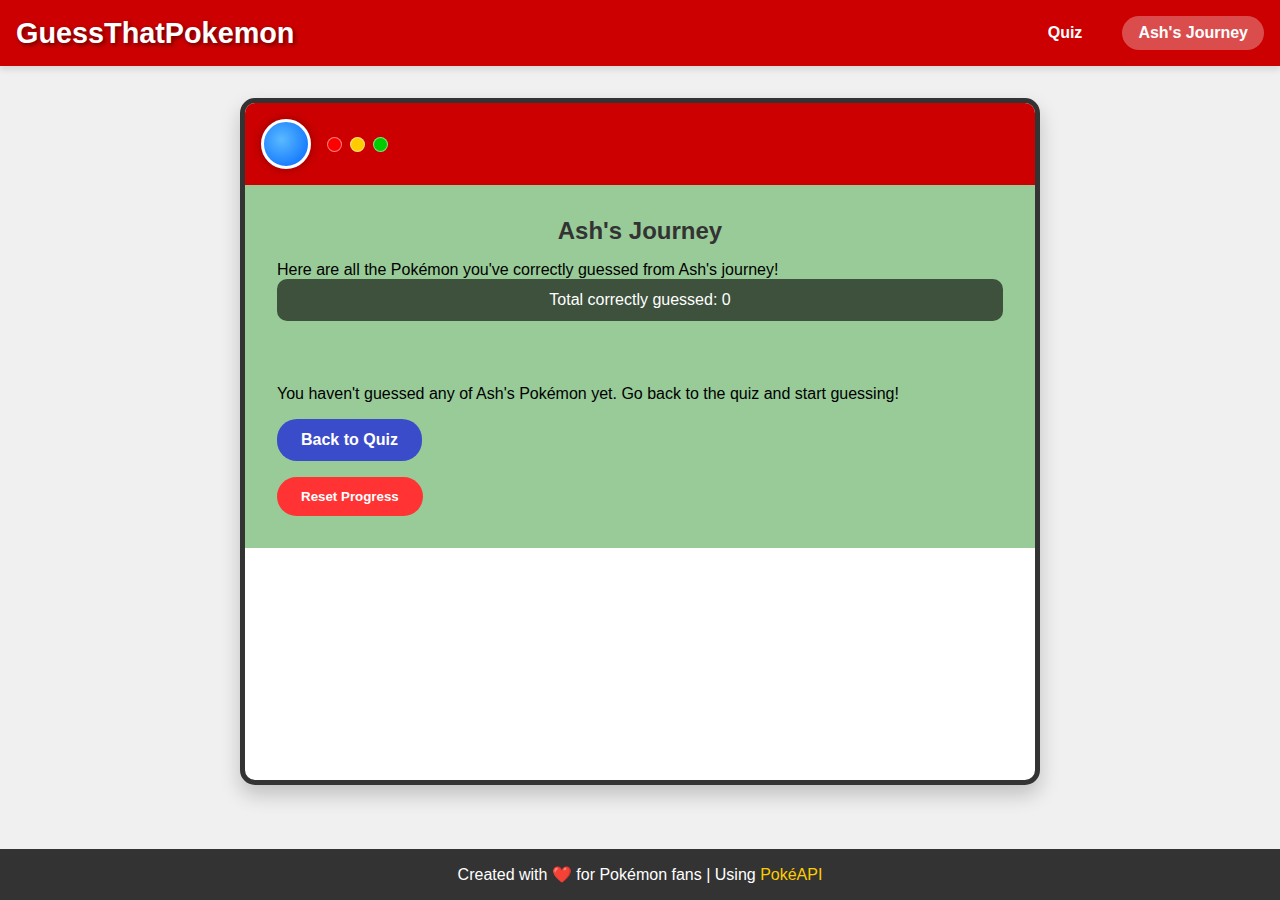
<file: journey.html>
<!DOCTYPE html>
<html lang="en">
<head>
    <meta charset="UTF-8">
    <meta name="viewport" content="width=device-width, initial-scale=1.0">
    <title>Ash's Journey - GuessThatPokemon</title>
    <link rel="stylesheet" href="https://cdnjs.cloudflare.com/ajax/libs/animate.css/4.1.1/animate.min.css">
    <link rel="stylesheet" href="styles.css">
</head>
<body>
    <nav class="navbar">
        <div class="logo">
            <h1>GuessThatPokemon</h1>
        </div>
        <div class="navbar-links">
            <a href="index.html">Quiz</a>
            <a href="journey.html" class="active">Ash's Journey</a>
        </div>
    </nav>

    <div class="container journey-container">
        <div class="pokedex-top">
            <div class="pokedex-circle"></div>
            <div class="small-circles">
                <div class="small-circle red"></div>
                <div class="small-circle yellow"></div>
                <div class="small-circle green"></div>
            </div>
        </div>

        <div class="journey-content">
            <h2>Ash's Journey</h2>
            <p>Here are all the Pokémon you've correctly guessed from Ash's journey!</p>
            
            <div id="journey-stats">
                <p>Total correctly guessed: <span id="total-caught">0</span></p>
            </div>

            <div id="pokemon-collection" class="pokemon-grid"></div>
            
            <div id="empty-collection" class="hidden">
                <p>You haven't guessed any of Ash's Pokémon yet. Go back to the quiz and start guessing!</p>
                <a href="index.html" class="btn">Back to Quiz</a>
            </div>
            
            <button id="reset-progress" class="danger-btn">Reset Progress</button>
        </div>
    </div>

    <footer>
        <p>Created with ❤️ for Pokémon fans | Using <a href="https://pokeapi.co/" target="_blank">PokéAPI</a></p>
    </footer>

    <script src="journey.js"></script>
</body>
</html>
</file>
<file: styles.css>
:root {
    --main-color: #ff0000;
    --secondary-color: #ffffff;
    --accent-color: #3b4cca;
    --pokedex-red: #cc0000;
    --pokedex-border: #333333;
    --screen-bg: #98cb98;
}

* {
    margin: 0;
    padding: 0;
    box-sizing: border-box;
    font-family: 'Arial', sans-serif;
}

body {
    background-color: #f0f0f0;
    min-height: 100vh;
    display: flex;
    flex-direction: column;
    align-items: center;
}

.navbar {
    background-color: var(--pokedex-red);
    width: 100%;
    padding: 1rem;
    display: flex;
    justify-content: space-between;
    align-items: center;
    color: white;
    box-shadow: 0 4px 6px rgba(0, 0, 0, 0.1);
}

.navbar h1 {
    font-size: 1.8rem;
    font-weight: bold;
    text-shadow: 2px 2px 4px rgba(0, 0, 0, 0.5);
}

.navbar-links {
    display: flex;
    gap: 1.5rem;
}

.navbar-links a {
    color: white;
    text-decoration: none;
    font-weight: bold;
    padding: 0.5rem 1rem;
    border-radius: 20px;
    transition: background-color 0.3s ease;
}

.navbar-links a:hover, .navbar-links a.active {
    background-color: rgba(255, 255, 255, 0.2);
}

.navbar-links a.active {
    background-color: rgba(255, 255, 255, 0.3);
}

.container {
    max-width: 800px;
    width: 90%;
    margin: 2rem auto;
    background-color: white;
    border-radius: 15px;
    overflow: hidden;
    box-shadow: 0 10px 20px rgba(0, 0, 0, 0.2);
    position: relative;
    border: 5px solid var(--pokedex-border);
    flex: 1;
}

.pokedex-top {
    background-color: var(--pokedex-red);
    padding: 1rem;
    display: flex;
    align-items: center;
    gap: 1rem;
}

.pokedex-circle {
    width: 50px;
    height: 50px;
    background: radial-gradient(circle at 40% 40%, #5abaff, #0066ff);
    border-radius: 50%;
    border: 3px solid white;
    box-shadow: 0 0 10px rgba(0, 0, 0, 0.3);
    animation: glow 2s infinite alternate;
}

@keyframes glow {
    0% {
        box-shadow: 0 0 5px rgba(0, 102, 255, 0.5);
    }
    100% {
        box-shadow: 0 0 20px rgba(0, 102, 255, 0.9);
    }
}

.small-circles {
    display: flex;
    gap: 0.5rem;
}

.small-circle {
    width: 15px;
    height: 15px;
    border-radius: 50%;
    border: 1px solid rgba(255, 255, 255, 0.5);
}

.small-circle.red {
    background-color: #ff0000;
}

.small-circle.yellow {
    background-color: #ffcc00;
}

.small-circle.green {
    background-color: #00cc00;
}

.pokemon-display {
    background-color: var(--screen-bg);
    min-height: 300px;
    display: flex;
    flex-direction: column;
    align-items: center;
    justify-content: center;
    padding: 1.5rem;
    position: relative;
}

.pokemon-display::before {
    content: "";
    position: absolute;
    top: 0;
    left: 0;
    right: 0;
    height: 3px;
    background: linear-gradient(90deg, transparent, rgba(255, 255, 255, 0.5), transparent);
    animation: scan 2s linear infinite;
}

@keyframes scan {
    0% {
        transform: translateY(0);
    }
    100% {
        transform: translateY(300px);
    }
}

#score-display {
    position: absolute;
    top: 1rem;
    right: 1rem;
    background-color: rgba(0, 0, 0, 0.6);
    color: white;
    padding: 0.5rem 1rem;
    border-radius: 20px;
    font-weight: bold;
}

#pokemon-image {
    width: 200px;
    height: 200px;
    object-fit: contain;
    margin-bottom: 1rem;
    transition: filter 0.5s ease;
}

.silhouette {
    filter: brightness(0);
}

.revealed {
    filter: brightness(1);
    animation: bounce 0.5s;
}

@keyframes bounce {
    0%, 20%, 50%, 80%, 100% {
        transform: translateY(0);
    }
    40% {
        transform: translateY(-20px);
    }
    60% {
        transform: translateY(-10px);
    }
}

.guess-area {
    display: flex;
    flex-wrap: wrap;
    gap: 0.5rem;
    justify-content: center;
    margin-top: 1rem;
    width: 100%;
    max-width: 500px;
}

#guess-input {
    padding: 0.75rem 1rem;
    border: 2px solid var(--accent-color);
    border-radius: 20px;
    font-size: 1rem;
    flex: 1;
    min-width: 200px;
}

button {
    padding: 0.75rem 1.5rem;
    background-color: var(--accent-color);
    color: white;
    border: none;
    border-radius: 20px;
    cursor: pointer;
    font-weight: bold;
    transition: all 0.3s ease;
}

button:hover {
    background-color: #2a3b99;
    transform: translateY(-2px);
}

button:active {
    transform: translateY(0);
}

#hint-btn {
    background-color: #ffcc00;
    color: #333;
}

#hint-btn:hover {
    background-color: #e6b800;
}

#skip-btn {
    background-color: #666;
}

#skip-btn:hover {
    background-color: #555;
}

#hint-display, #result-message {
    margin-top: 1rem;
    padding: 1rem;
    background-color: rgba(255, 255, 255, 0.8);
    border-radius: 10px;
    text-align: center;
    width: 100%;
    max-width: 500px;
}

#result-message.correct {
    background-color: rgba(0, 255, 0, 0.2);
    border: 2px solid #00cc00;
}

#result-message.incorrect {
    background-color: rgba(255, 0, 0, 0.2);
    border: 2px solid #cc0000;
}

.hidden {
    display: none;
}

.pokedex-controls {
    background-color: var(--pokedex-red);
    padding: 1.5rem;
    display: flex;
    justify-content: space-between;
    align-items: center;
}

.d-pad {
    position: relative;
    width: 100px;
    height: 100px;
}

.d-pad-button {
    position: absolute;
    background-color: #333;
    width: 30px;
    height: 30px;
}

.d-pad-center {
    position: absolute;
    top: 35px;
    left: 35px;
    width: 30px;
    height: 30px;
    background-color: #555;
}

.d-pad-button.up {
    top: 0;
    left: 35px;
    border-radius: 5px 5px 0 0;
}

.d-pad-button.right {
    top: 35px;
    right: 0;
    border-radius: 0 5px 5px 0;
}

.d-pad-button.down {
    bottom: 0;
    left: 35px;
    border-radius: 0 0 5px 5px;
}

.d-pad-button.left {
    top: 35px;
    left: 0;
    border-radius: 5px 0 0 5px;
}

.control-buttons {
    display: flex;
    gap: 1rem;
}

.control-button {
    width: 40px;
    height: 40px;
    background-color: #333;
    border-radius: 50%;
}

/* Journey Page Styles */

.journey-container {
    min-height: 600px;
}

.journey-content {
    padding: 2rem;
    background-color: var(--screen-bg);
}

.journey-content h2 {
    text-align: center;
    margin-bottom: 1rem;
    color: #333;
}

.pokemon-grid {
    display: grid;
    grid-template-columns: repeat(auto-fill, minmax(120px, 1fr));
    gap: 1rem;
    margin: 2rem 0;
}

.pokemon-card {
    background-color: white;
    border-radius: 10px;
    padding: 1rem;
    display: flex;
    flex-direction: column;
    align-items: center;
    box-shadow: 0 4px 6px rgba(0, 0, 0, 0.1);
    transition: transform 0.3s ease;
}

.pokemon-card:hover {
    transform: translateY(-5px);
}

.pokemon-card img {
    width: 80px;
    height: 80px;
    object-fit: contain;
}

.pokemon-card .name {
    margin-top: 0.5rem;
    text-align: center;
    font-weight: bold;
    color: #333;
}

#journey-stats {
    background-color: rgba(0, 0, 0, 0.6);
    color: white;
    padding: 0.75rem;
    border-radius: 10px;
    margin-bottom: 1rem;
    text-align: center;
}

.danger-btn {
    background-color: #ff3333;
    margin-top: 1rem;
}

.danger-btn:hover {
    background-color: #cc0000;
}

.btn {
    display: inline-block;
    padding: 0.75rem 1.5rem;
    background-color: var(--accent-color);
    color: white;
    text-decoration: none;
    border-radius: 20px;
    font-weight: bold;
    margin-top: 1rem;
    transition: all 0.3s ease;
}

.btn:hover {
    background-color: #2a3b99;
    transform: translateY(-2px);
}

footer {
    width: 100%;
    text-align: center;
    padding: 1rem;
    margin-top: 2rem;
    background-color: #333;
    color: white;
}

footer a {
    color: #ffcc00;
    text-decoration: none;
}

footer a:hover {
    text-decoration: underline;
}

@media (max-width: 600px) {
    .navbar {
        flex-direction: column;
        gap: 1rem;
    }
    
    .guess-area {
        flex-direction: column;
    }
    
    #guess-input {
        width: 100%;
    }
    
    .pokemon-grid {
        grid-template-columns: repeat(auto-fill, minmax(100px, 1fr));
    }
}
</file>
